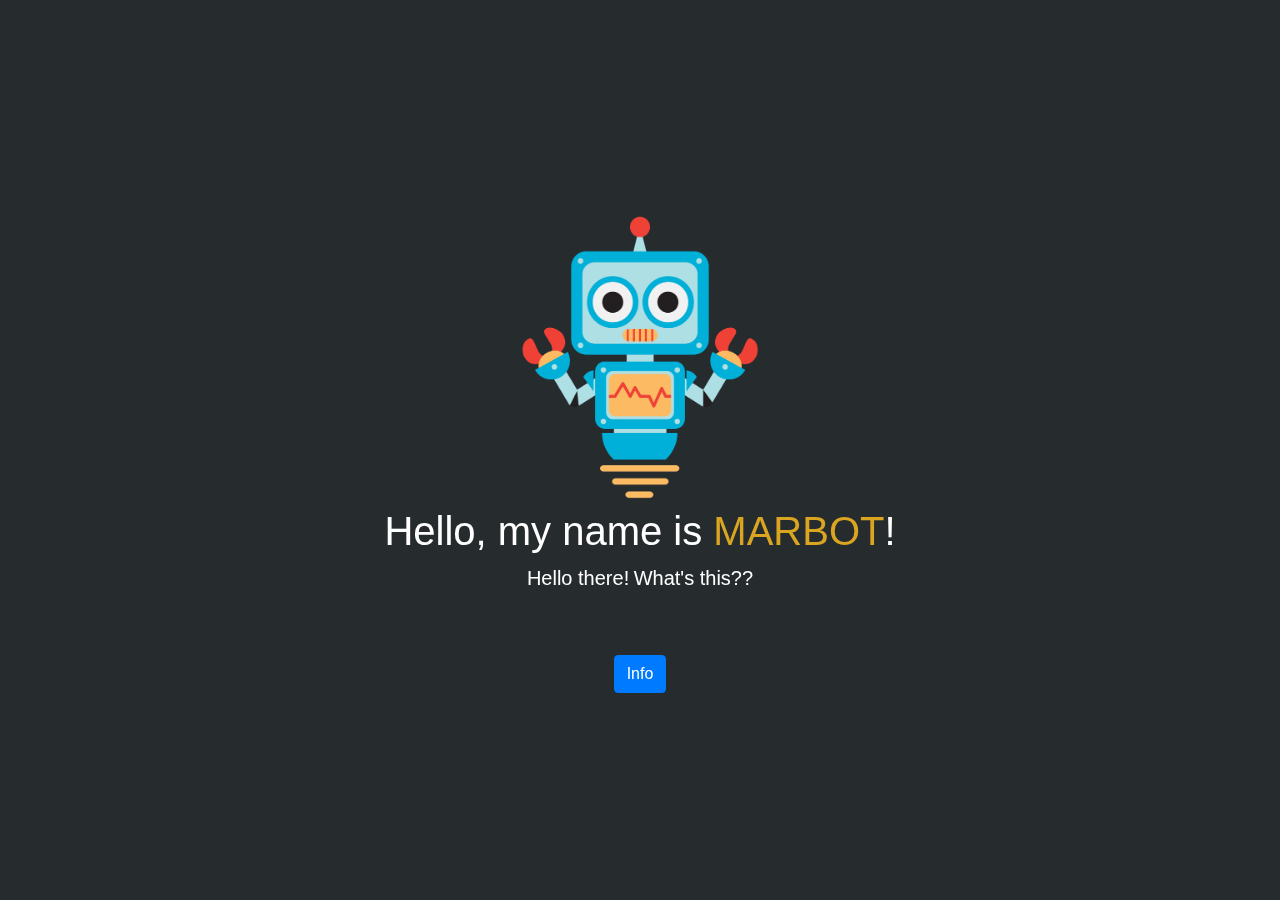
<file: index.html>
<!doctype html>
<html lang="en">
  <head>
    <meta charset="utf-8">
    <meta name="viewport" content="width=device-width, initial-scale=1, shrink-to-fit=no">
    <!-- Bootstrap CSS -->
    <link rel="stylesheet" href="https://stackpath.bootstrapcdn.com/bootstrap/4.3.1/css/bootstrap.min.css" integrity="sha384-ggOyR0iXCbMQv3Xipma34MD+dH/1fQ784/j6cY/iJTQUOhcWr7x9JvoRxT2MZw1T" crossorigin="anonymous">
    <link rel="stylesheet" href="css/styles.css">
    <link rel="stylesheet" href="https://cdnjs.cloudflare.com/ajax/libs/animate.css/3.7.0/animate.min.css">
    <title>RPS - The Game</title>
  </head>
  <body>
    <!-- //comment here
    <img src="images/robot1.png" height = "300px" width="250px">
    <div class="typewriter">
        <h1>Hello, my name is <span style="color:goldenrod">MARBOT</span>!</h1>
    </div>
    <div class="container-fluid" id="robot-container">
        <div class="row">
            <div class="col-lg-1">
                
            </div>
        </div>
    </div>
    -->
   

        <div id="wrapper">
            <div id="title">
              <img src="images/robot1.png" height = "300px" width="250px">
          <div class="typewriter">
              <h1 class="animated fadeIn" id="text1">Hello, my name is <span  style="color:goldenrod">MARBOT</span>!</h1>
          </div>
          <div class="container-fluid" id="robot-container">
              <div class="row">
                  <div class="col-lg">
                      <a id="good1">Hello there!</a>
                      <a id="bad1">What's this??</a>
                      <a id="good2" href="gameindex.html">YES! Let's go!</a>
                      <a id="bad2">No, not yet!</a>

                  </div>
              </div>
              <button type="button" class="btn btn-primary" data-toggle="modal" data-target="#exampleModalCenter" id="get-info">
                    Info
                  </button>
                  <div class="modal fade" id="exampleModalCenter" tabindex="-1" role="dialog" aria-labelledby="exampleModalCenterTitle" aria-hidden="true">
                        <div class="modal-dialog modal-dialog-centered" role="document">
                          <div class="modal-content">
                            <div class="modal-header">
                              <h5 class="modal-title" id="exampleModalLongTitle" style="color:black">Modal title</h5>
                              <button type="button" class="close" data-dismiss="modal" aria-label="Close">
                                <span aria-hidden="true">&times;</span>
                              </button>
                            </div>
                            <div class="modal-body">
                                <h3 style="color:black;font-family:monospace;">Basic Instructions:</h3><br>
                                <p style="color:black;font-family:monospace;">
                                    <em> YOU CAN NOT CHEAT<br></em>
                                    1) <span style="color:red">RED</span> underline means a bad decision that will make MarBOT angry;<br>
                                    2) <span style="color:green">GREEN</span> underline means a good decision which will keep MarBOT neutral;
                                </p>
                                
                            </div>
                            <div class="modal-footer">
                              <button type="button" class="btn btn-success" data-dismiss="modal">Close</button>
    
                            </div>
                          </div>
                        </div>
                      </div>
          </div>
        </div>
          
          
              
            </div>
    <script src="scripts/script.js"></script>
    <!-- Optional JavaScript -->
    <script src="https://code.jquery.com/jquery-3.3.1.slim.min.js" integrity="sha384-q8i/X+965DzO0rT7abK41JStQIAqVgRVzpbzo5smXKp4YfRvH+8abtTE1Pi6jizo" crossorigin="anonymous"></script>
    <script src="https://cdnjs.cloudflare.com/ajax/libs/popper.js/1.14.7/umd/popper.min.js" integrity="sha384-UO2eT0CpHqdSJQ6hJty5KVphtPhzWj9WO1clHTMGa3JDZwrnQq4sF86dIHNDz0W1" crossorigin="anonymous"></script>
    <script src="https://stackpath.bootstrapcdn.com/bootstrap/4.3.1/js/bootstrap.min.js" integrity="sha384-JjSmVgyd0p3pXB1rRibZUAYoIIy6OrQ6VrjIEaFf/nJGzIxFDsf4x0xIM+B07jRM" crossorigin="anonymous"></script>
  </body>
</html>
</file>
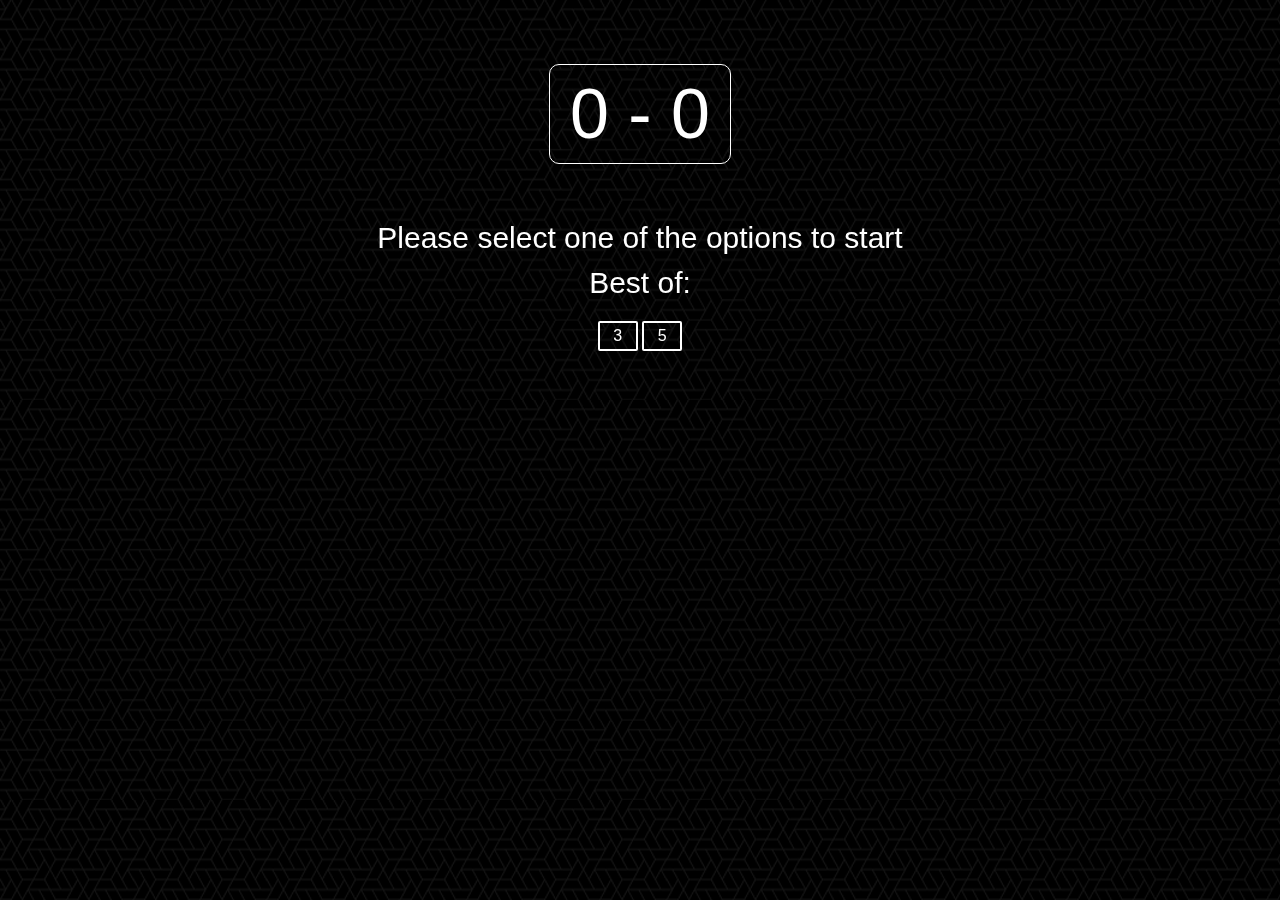
<file: gameindex.html>
<!doctype html>
<html lang="en">
  <head>
    <meta charset="utf-8">
    <meta name="viewport" content="width=device-width, initial-scale=1, shrink-to-fit=no">
    <!-- Bootstrap CSS -->
    <link rel="stylesheet" href="https://stackpath.bootstrapcdn.com/bootstrap/4.3.1/css/bootstrap.min.css" integrity="sha384-ggOyR0iXCbMQv3Xipma34MD+dH/1fQ784/j6cY/iJTQUOhcWr7x9JvoRxT2MZw1T" crossorigin="anonymous">
    <link rel="stylesheet" href="css/styles2.css">
    <link rel="stylesheet" href="https://cdnjs.cloudflare.com/ajax/libs/animate.css/3.7.0/animate.min.css">
    <title>RPS - The Game</title>
  </head>
  <body>
    <div id="wrapper">
        <div id="game-zone">
            
            <center><h1><span id="p1score">0</span> - <span id="p2score">0</span></h1></center>
            <h2><span id="result">Good luck 🍀 </span></h2>
            <p id="best">Please select one of the options to start<br>Best of:</p>
                <button id="b3">3</button>
                <button id="b5">5</button><br>
           
            
                <div id="micu">
                <img id="s" src="images/cut.svg">
                <img id="r" src="images/rock.svg">
                <img id="p" src="images/paper.svg"><br>
                <button id="reset" class="btn btn-danger">Reset Game</button></div>
            </div>
            
            
        </div>        
    </div>


        <script src="scripts/script2.js"></script>
        <!-- Optional JavaScript -->
        <script src="https://code.jquery.com/jquery-3.3.1.slim.min.js" integrity="sha384-q8i/X+965DzO0rT7abK41JStQIAqVgRVzpbzo5smXKp4YfRvH+8abtTE1Pi6jizo" crossorigin="anonymous"></script>
        <script src="https://cdnjs.cloudflare.com/ajax/libs/popper.js/1.14.7/umd/popper.min.js" integrity="sha384-UO2eT0CpHqdSJQ6hJty5KVphtPhzWj9WO1clHTMGa3JDZwrnQq4sF86dIHNDz0W1" crossorigin="anonymous"></script>
        <script src="https://stackpath.bootstrapcdn.com/bootstrap/4.3.1/js/bootstrap.min.js" integrity="sha384-JjSmVgyd0p3pXB1rRibZUAYoIIy6OrQ6VrjIEaFf/nJGzIxFDsf4x0xIM+B07jRM" crossorigin="anonymous"></script>
  </body>
</file>
<file: css/styles.css>
html {
  overflow: hidden;
  background: #262b2e;
  color: white;
}

body{
  position:fixed;
   background:url(http://subtlepatterns2015.subtlepatterns.netdna-cdn.com/patterns/footer_lodyas.png);
  -webkit-animation:100s scroll infinite linear;
  -moz-animation:100s scroll infinite linear;
  -o-animation:100s scroll infinite linear;
  -ms-animation:100s scroll infinite linear;
  animation:100s scroll infinite linear;
  top:0;
  left:0;
  width:100%;
 height:100%;
 color: white; 
}



#wrapper {
  height:100%;
  width:100%;
  text-align: center;
  display: table;
  position:absolute;
}

#good1{
  font-size: 20px;
  border-bottom-width: 0px;
  transition-duration: 0.2s;
}

#good1:hover{
  border-bottom: solid;
  border-bottom-width: 10px;
  font-size:25px;
  
}

#good2{
  font-size: 20px;
  border-bottom-width: 0px;
  transition-duration: 0.2s;
  text-decoration: none;
  color: green
}

#good2:hover{
  border-bottom: solid;
  border-bottom-width: 10px;
  font-size:25px;
  
}

#bad1{
  font-size: 20px;
  border-bottom-width: 0px;
  transition-duration: 0.2s;
}

#bad1:hover{
  border-bottom: solid;
  border-bottom-width: 10px;
  font-size:25px;
}

#bad2{
  font-size: 20px;
  border-bottom-width: 0px;
  transition-duration: 0.3s;
  color:red;
}

#bad2:hover{
  border-bottom: solid;
  border-bottom-width: 10px;
  font-size:25px;
}


#title {
  display: table-cell;
  vertical-align: middle;

}

#get-info{
  margin-top:5%;
}



#title h2 {
  color: #fff;
  font-size: 45px;
  font-family: "museo-slab";
}

#title h3 {
  color: #fff;
  font-size: 25px;
  font-family: "museo-sans";
  font-weight: 300
}


#wrapper canvas {
  position: absolute;
  top: 0;
  left: 0;
  width: 1950px;
  height: auto; 
}


#canvasbg {

  -webkit-filter: blur(3px);
  -moz-filter: blur(3px);
  -o-filter: blur(3px);
  filter: blur(3px);
  opacity: 0.6;
}
</file>
<file: css/styles2.css>
body{
    position:fixed;
     background:url("dark.png");
    -webkit-animation:100s scroll infinite linear;
    -moz-animation:100s scroll infinite linear;
    -o-animation:100s scroll infinite linear;
    -ms-animation:100s scroll infinite linear;
    animation:100s scroll infinite linear;
    top:0;
    left:0;
    width:100%;
   height:100%;
   color: white; 
  }

#wrapper{
    height:100%;
    width:100%;
    text-align: center;
    display: table;
    position:absolute;
  }

#game-zone{
    display: table-cell;
    vertical-align: center;
   
}

#micu{
    margin-top:5%;
}

#best{
    font-family: 'Trebuchet MS', 'Lucida Sans Unicode', 'Lucida Grande', 'Lucida Sans', Arial, sans-serif;
    font-size:30px;
}

#b3{ 
    border-style:none;
    border: 2px solid white;
    color: white;
    border-radius: 2px;
    width:40px;
    height:30px;
    transition-duration: 0.5s;
    background-color:transparent;
    
}

#b5{ 
    border-style:none;
    border: 2px solid white;
    color: white;
    border-radius: 2px;
    width:40px;
    height:30px;
    transition-duration: 0.5s;
    background-color:transparent;
}

#b3:hover,
#b5:hover{
    background-color:transparent;
    border-color:red;
    transform: scale(1.1);
    color:white;
}



#s{
    transition: all .2s ease-in-out;
    width: 120px;
    height: 120px;
}

#p{
    transition: all .2s ease-in-out;
}

#r{
    width: 160px;
    height: 160px;
    transition: all .2s ease-in-out;
    
}

h1{
    border: 1px solid white;
    width: fit-content;
    padding: 7px;
    padding-left: 20px;
    padding-right: 20px;
    margin-top:5%;
    font-size: 70px;
    border-radius: 10px;
}

h2{
    margin-top:4%;
}

#choice-container{
    margin-top:7%;
}

#p:hover{
    transform: scale(1.1);
    
}

#r:hover{
    transform: scale(1.1);

}

#s:hover{
    transform: scale(1.1);
}
</file>
